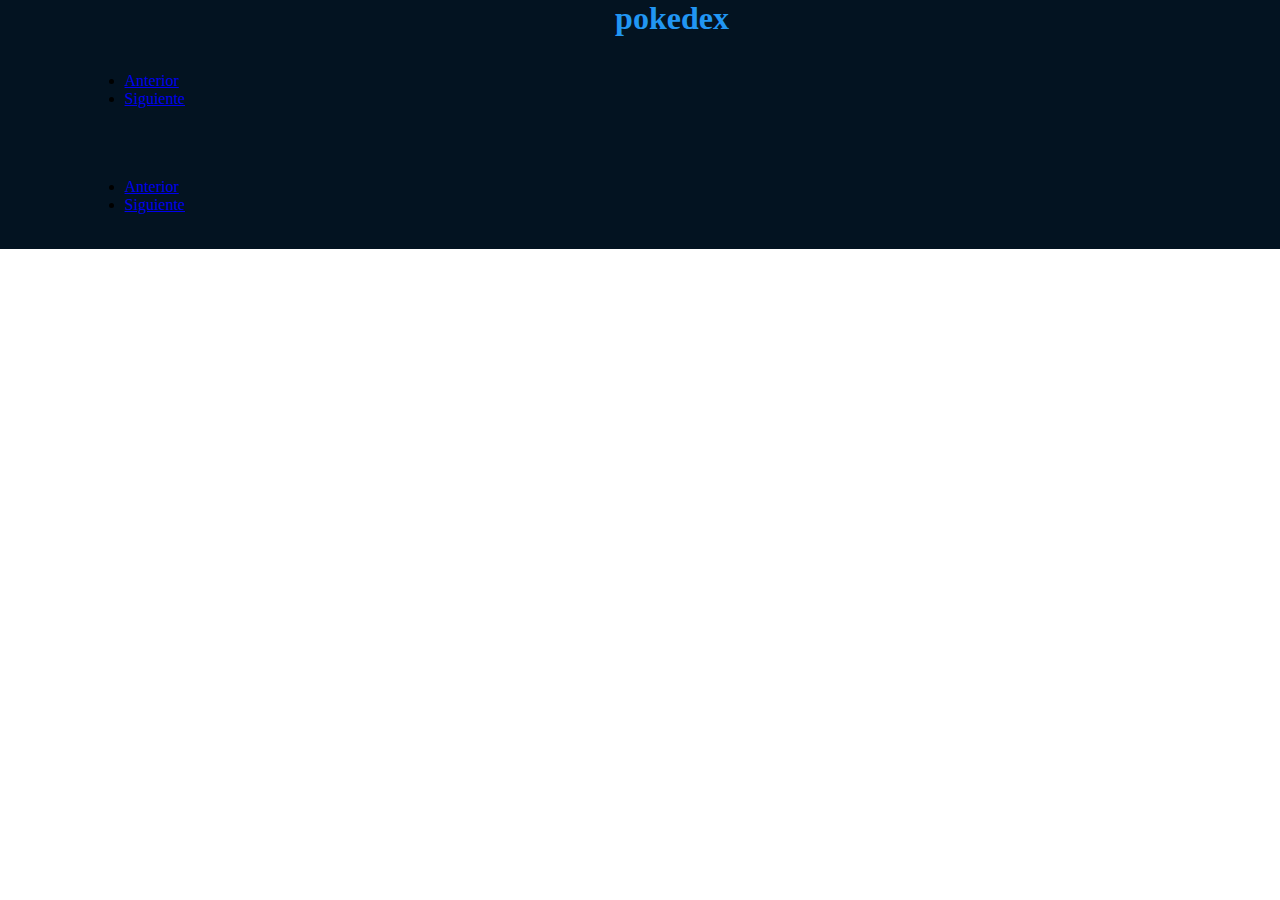
<file: pages/pokemon.html>
<!DOCTYPE html>
<html lang="en">

<head>
  <meta charset="UTF-8">
  <meta http-equiv="X-UA-Compatible" content="IE=edge">
  <meta name="viewport" content="width=device-width, initial-scale=1.0">
  <link href="https://cdn.jsdelivr.net/npm/bootstrap@5.1.3/dist/css/bootstrap.min.css" rel="stylesheet"
    integrity="sha384-1BmE4kWBq78iYhFldvKuhfTAU6auU8tT94WrHftjDbrCEXSU1oBoqyl2QvZ6jIW3" crossorigin="anonymous">
  <link rel="stylesheet" href="../css/pokemon.css">
  <title>Document</title>
</head>

<body>
    
  <div class="padre">
    <h1 class="title">pokedex</h1>
    <ul class="pagination justify-content-center">
        <li class="page-item ">
          <a id="anterior" class="page-link" href="#">Anterior</a>
        </li>
        <li class="page-item">
          <a id="siguiente" class="page-link" href="#">Siguiente</a>
        </li>
      </ul>
    
    <div class="pokemon-container">

    </div>
    <ul class="pagination justify-content-center">
      <li class="page-item ">
        <a id="anterior1" class="page-link" href="#">Anterior</a>
      </li>
      <li class="page-item">
        <a id="siguiente1" class="page-link" href="#">Siguiente</a>
      </li>
    </ul>
    
  </div>
  
  <link href="https://cdn.jsdelivr.net/npm/bootstrap@5.1.3/dist/css/bootstrap.min.css" rel="stylesheet"
    integrity="sha384-1BmE4kWBq78iYhFldvKuhfTAU6auU8tT94WrHftjDbrCEXSU1oBoqyl2QvZ6jIW3" crossorigin="anonymous">
  <script src="../js/pokemon.js"></script>
</body>

</html>
</file>
<file: css/pokemon.css>
:root{
    --principal: #2196f3;
    --secundario: #031321;
    --tercero: #1A5F7A;
    --dia: #dedee2;
  }
  



*{
    margin: 0;
    padding: 0;
    box-sizing: border-box;
}

.padre{
    
  padding-right: 2%;
   padding-left: 7%;
    background-color: var(--secundario);
}

h1{
    text-align: center;
    color: var(--principal);
}


.pokemon-block{
    background-color: rgb(255, 255, 255);
    display: inline-block;
    /* width: 25%; */
    height: 250px;
    margin: 1%;
    border-radius: 2%;
    border: 3px solid var(--principal);
    
    
}


.image-container{
    background-color: rgb(255, 255, 255);
    text-align: center;
    padding: 5%;
    background-image: url(/blov.svg);
    background-repeat: no-repeat;
    
    background-position: center;
    
}

.name{
    text-align: center;
    padding-bottom: 5% !important;
    font-weight: bold;
}
.numero{
    text-align: center;
}


img:hover{
    transform: scale(2.9);
    transition: 1000ms;
}

ul{
    background-color: var(--secundario);
    padding: 3%;
}
</file>
